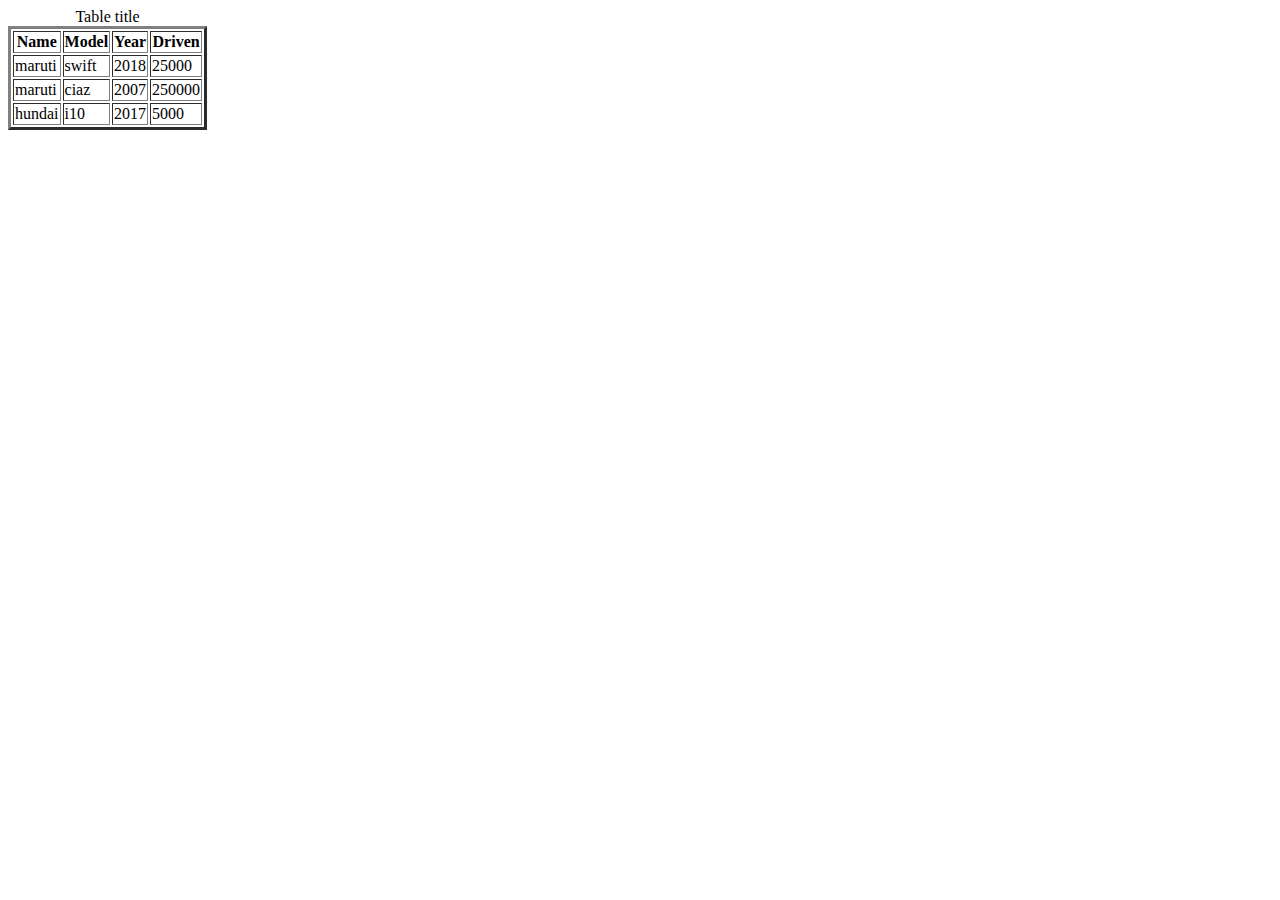
<file: table.html>
<!DOCTYPE html>
<html>

<head>

<title>table</title>
<meta lang="en">
<meta charset="UTF-8">
<meta name = "Author" contextmenu="gaurav meena">

</head>

<body>

<table border="3px">
    <caption>Table title</caption>
<thead>
<tr>
<th>Name</th>
<th>Model</th>
<th>Year</th>
<th>Driven</th>
</tr>
</thead>
<tbody>

<tr>
<td>maruti</td>
<td>swift</td>
<td>2018</td>
<td>25000</td>
</tr>

<tr>
<td>maruti</td>
<td>ciaz</td>
<td>2007</td>
<td>250000</td>
</tr>

<tr>
    <td>hundai</td>
    <td>i10</td>
    <td>2017</td>
    <td>5000</td>
</tr>

</tbody>

</table>

</body>

</html>
</file>
